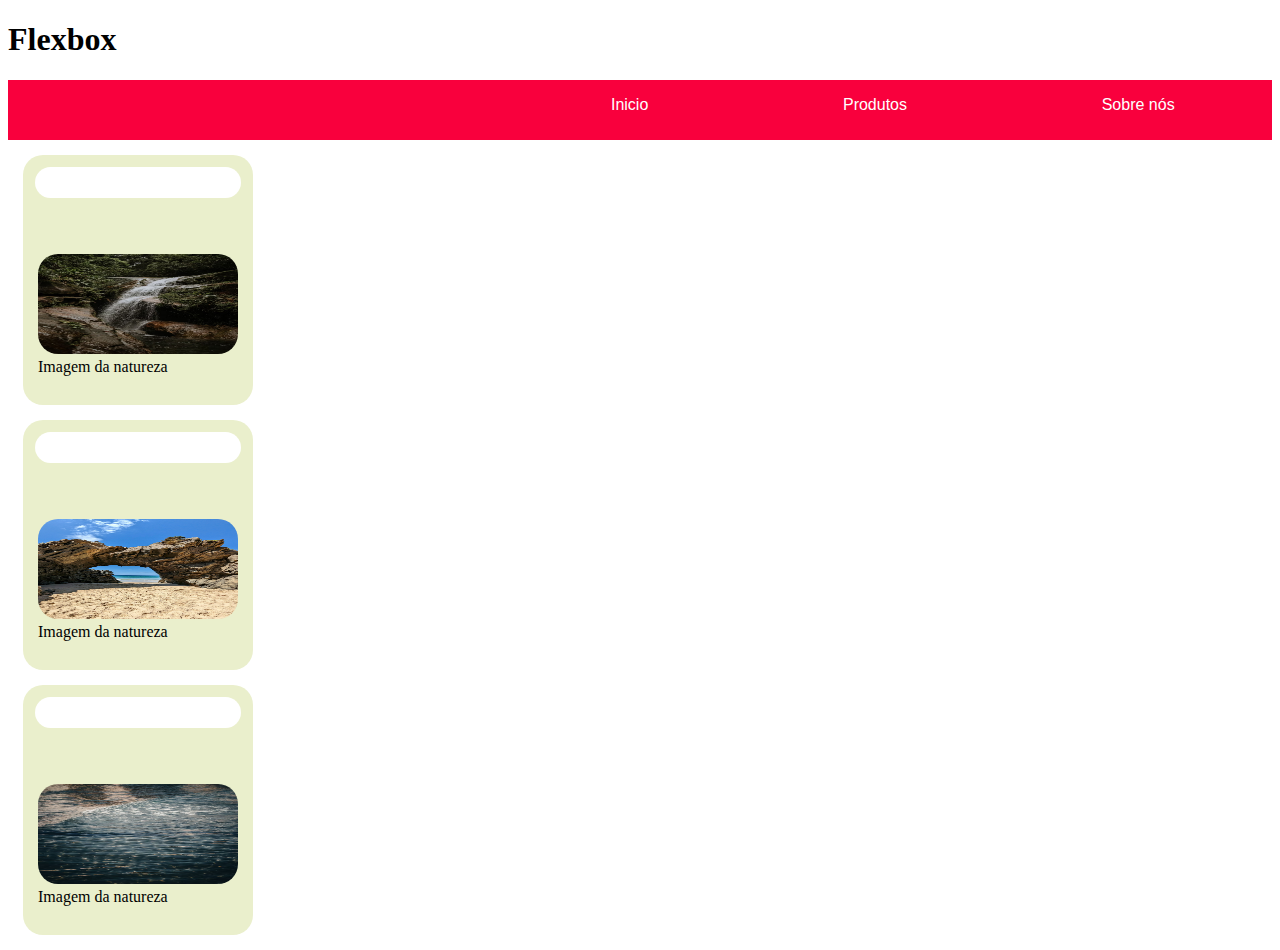
<file: index.html>
<!DOCTYPE html>
<html lang="pt-BR">
  <head>
    <meta charset="UTF-8" />
    <meta name="viewport" content="width=device-width, initial-scale=1.0" />
    <meta http-equiv="X-UA-Compatible" content="ie=edge" />
    <title>flexbox</title>
    <link rel="stylesheet" href="flexbox/style.css" />
  </head>
  <body>
    <h1>Flexbox</h1>
    <header>
      <nav>
        <ul>
          <li>
            <a href="#">Inicio</a>
          </li>
          <li>
            <a href="#">Produtos</a>
          </li>
          <li>
            <a href="#">Sobre nós</a>
          </li>
        </ul>
      </nav>
    </header>
    <!-- destaque os conteúdos pontos da nossa página  -->
    <main>
      <section class="card-style">
        <input class="first-input-style" type="text" />

        <figure>
          <img class="nature-image"
            src="../photo.avif"
            alt="Imagem de uma cachoeira na natureza"
          />
          <figcaption>Imagem da natureza</figcaption>
        </figure>
      </section>
      <section class="card-style">
        <input class="first-input-style" type="text" />

        <figure>
          <img class="nature-image"
            src="../pedrafurada.jpg"
            alt="Imagem de uma pedrafurada"
          />
          <figcaption>Imagem da natureza</figcaption>
        </figure>
      </section>
    </section>
    <section class="card-style">
      <input class="first-input-style" type="text" />

      <figure>
        <img class="nature-image"
          src="../praia.avif"
          alt="Imagem de uma praia"
        />
        <figcaption>Imagem da natureza</figcaption>
      </figure>
    </section>
    </main>
  </body>
</file>
<file: flexbox/style.css>
h1 {
  text-decoration: none;
}

ul {
  display: flex;
  width: 60%;
  list-style: none;
  justify-content: space-around;
}

a {
  text-decoration: none;
  color: white;
  font-family: Arial, Helvetica, sans-serif;
}

header {
  background-color: #f9003d;
  height: 60px;
  width: 100%;
}

nav {
  width: 100%;
  display: flex;
  justify-content: end;
}

.card-style {
  background-color: #eaefcc;
  width: 200px;
  height: 220px;
  border-radius: 20px;

  display: flex;
  flex-direction: column;
  align-items: center;
  justify-content: center;
  gap: 40px;

  padding: 15px; /*Espaçamento interno dos elementos*/
  margin: 15px; /*Espaçamento externo dos elementos*/
}

.first-input-style {
  border: none;
  outline: none;
  border-radius: 80px;

  width: 95%;

  padding: 8px;
}

.nature-image {
  width: 200px;
  height: 100px;

  border-radius: 20px;
}
card-style {
  background-color: #eaefcc;
  width: 200px;
  height: 220px;
  border-radius: 20px;

  display: flex;
  flex-direction: column;
  align-items: center;
  justify-content: center;
  gap: 40px;

  padding: 15px; /*Espaçamento interno dos elementos*/
  margin: 15px; /*Espaçamento externo dos elementos*/
}

.first-input-style {
  border: none;
  outline: none;
  border-radius: 80px;

  width: 95%;

  padding: 8px;
}

.nature-image {
  width: 200px;
  height: 100px;

  border-radius: 20px;
}
card-style {
  background-color: #eaefcc;
  width: 200px;
  height: 220px;
  border-radius: 20px;

  display: flex;
  flex-direction: column;
  align-items: center;
  justify-content: center;
  gap: 40px;

  padding: 15px; /*Espaçamento interno dos elementos*/
  margin: 15px; /*Espaçamento externo dos elementos*/
}

.first-input-style {
  border: none;
  outline: none;
  border-radius: 80px;

  width: 95%;

  padding: 8px;
}

.nature-image {
  width: 200px;
  height: 100px;

  border-radius: 20px;
}
</file>
